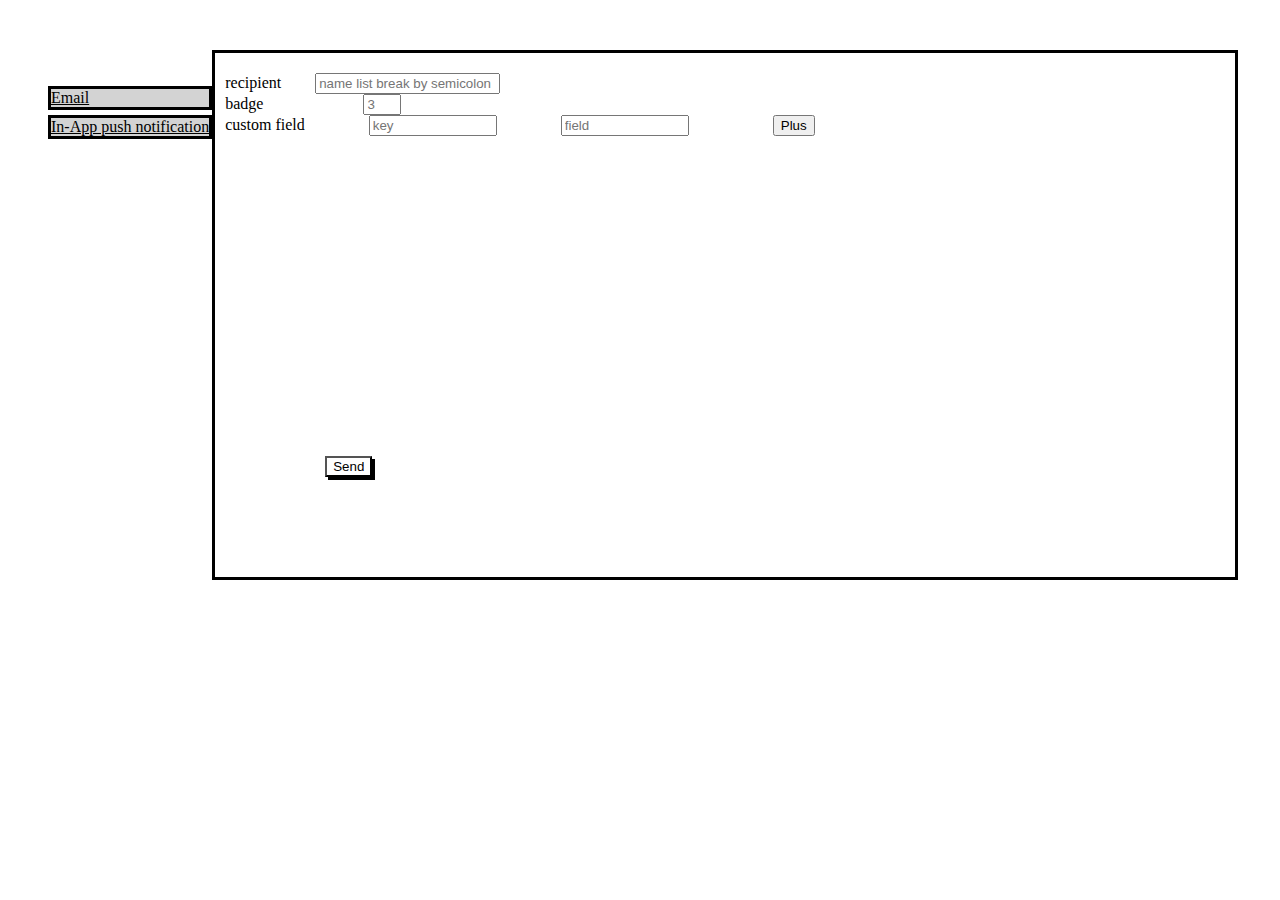
<file: index.html>
<!DOCTYPE html>
<html lang="en" ng-app="pushNotify">
<head>
    <title>My HTML File</title>
    <link rel="stylesheet" href="app_css/app.css">
    <script src="angular/angular.js"></script>
    <script src="angular/app.js"></script>
    <script src="angular/controllers.js"></script>
</head>
<body>
<div class="container-fluid">
    <div class="row-fluid">
        <div class="left">
            <ul>
                <li><a href="#" style="color: black">Email</a></li>
                <li><a href="#" style="color: black">In-App push notification</a></li>
            </ul>

        </div>
        <div class="pull-left">
            <form id="recipient" ng-controller="InfoTools" ng-submit="postForm()">
                recipient <span id="r_input"><input type="text"
                                                    placeholder="name list break by semicolon" name="recipient"
                                                    ng-model="formData.recipient"/></span>
                <br/>
                badge<input type="number" min="0" max="10" step="1" id="b_input"
                            name="badge" placeholder="3" ng-model="formData.badge"/>
                <br/>
                custom field
                <input type="text" placeholder="key" name="k" id="c_input1" ng-model="formData.k"/>
                <input type="text" placeholder="field" name="field" id="c_input2" ng-model="formData.field"/>
                <button id="plus_sign" type="button">Plus</button>
                <br/>
                <button type="submit" id="send">Send</button>
            </form>
        </div>
    </div>
</div>

</body>
</html>
</file>
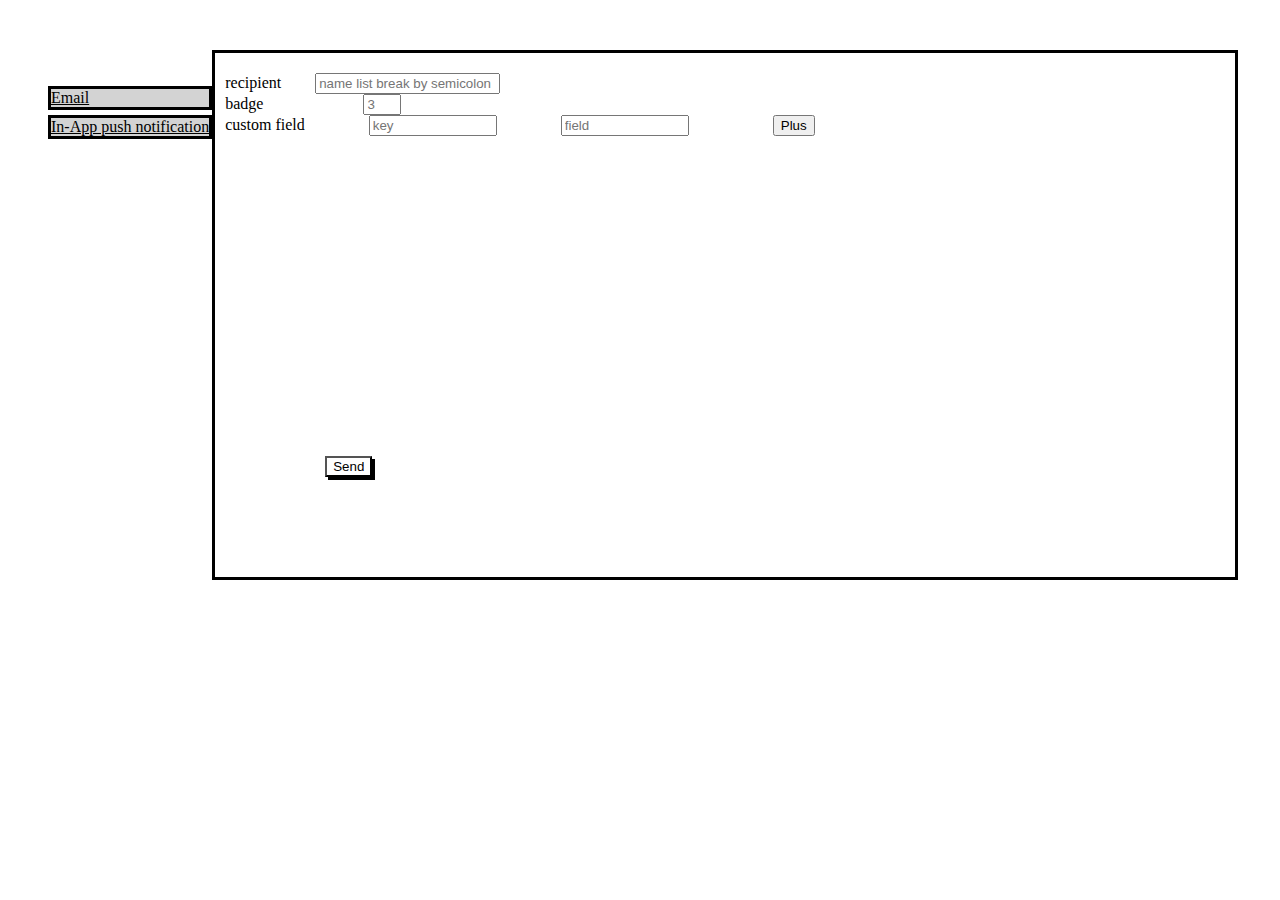
<file: app/index.html>
<!DOCTYPE html>
<html lang="en" ng-app="pushNotify">
<head>
    <title>My HTML File</title>
    <link rel="stylesheet" href="css/app.css">
    <script src="lib/angular.js"></script>
    <script src="js/app.js"></script>
    <script src="js/controllers.js"></script>
</head>
<body>
<div class="container-fluid">
    <div class="row-fluid">
        <div class="left">
            <ul>
                <li><a href="#" style="color: black">Email</a></li>
                <li><a href="#" style="color: black">In-App push notification</a></li>
            </ul>

        </div>
        <div class="pull-left">
            <form id="recipient" ng-controller="InfoTools" ng-submit="postForm()">
                recipient <span id="r_input"><input type="text"
                                                    placeholder="name list break by semicolon" name="recipient"
                                                    ng-model="formData.recipient"/></span>
                <br/>
                badge<input type="number" min="0" max="10" step="1" id="b_input"
                            name="badge" placeholder="3" ng-model="formData.badge"/>
                <br/>
                custom field
                <input type="text" placeholder="key" name="k" id="c_input1" ng-model="formData.k"/>
                <input type="text" placeholder="field" name="field" id="c_input2" ng-model="formData.field"/>
                <button id="plus_sign" type="button">Plus</button>
                <br/>
                <button type="submit" id="send">Send</button>
            </form>
        </div>
    </div>
</div>

</body>
</html>
</file>
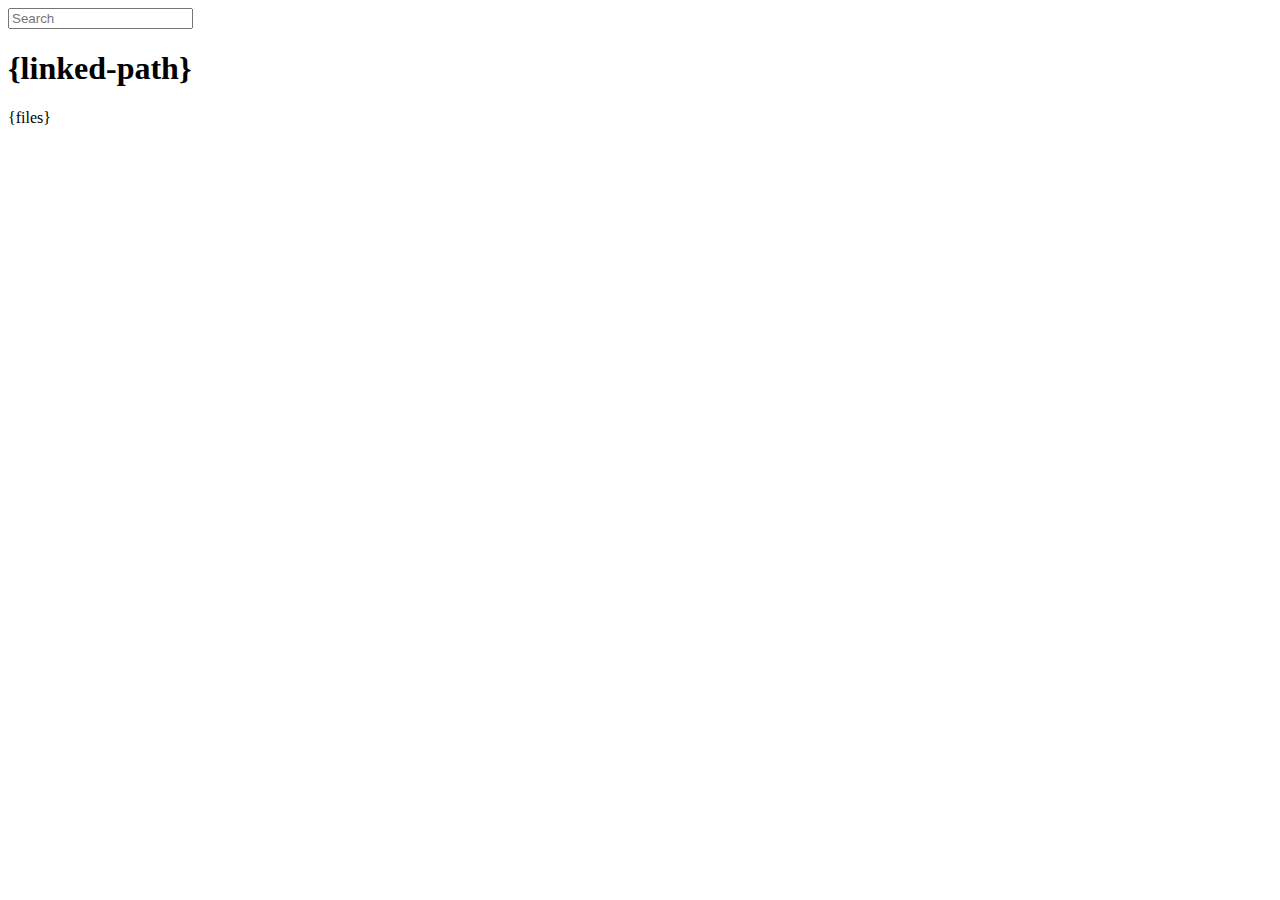
<file: Snaapiq/node_modules/express/node_modules/connect/lib/public/directory.html>
<!DOCTYPE html>
<html>
  <head>
    <meta charset='utf-8'> 
    <meta name="viewport" content="width=device-width, initial-scale=1.0, maximum-scale=1.0, user-scalable=no" />
    <title>listing directory {directory}</title>
    <style>{style}</style>
    <script>
      function $(id){
        var el = 'string' == typeof id
          ? document.getElementById(id)
          : id;

        el.on = function(event, fn){
          if ('content loaded' == event) {
            event = window.attachEvent ? "load" : "DOMContentLoaded";
          }
          el.addEventListener
            ? el.addEventListener(event, fn, false)
            : el.attachEvent("on" + event, fn);
        };

        el.all = function(selector){
          return $(el.querySelectorAll(selector));
        };

        el.each = function(fn){
          for (var i = 0, len = el.length; i < len; ++i) {
            fn($(el[i]), i);
          }
        };

        el.getClasses = function(){
          return this.getAttribute('class').split(/\s+/);
        };

        el.addClass = function(name){
          var classes = this.getAttribute('class');
          el.setAttribute('class', classes
            ? classes + ' ' + name
            : name);
        };

        el.removeClass = function(name){
          var classes = this.getClasses().filter(function(curr){
            return curr != name;
          });
          this.setAttribute('class', classes.join(' '));
        };

        return el;
      }

      function search() {
        var str = $('search').value
          , links = $('files').all('a');

        links.each(function(link){
          var text = link.textContent;

          if ('..' == text) return;
          if (str.length && ~text.indexOf(str)) {
            link.addClass('highlight');
          } else {
            link.removeClass('highlight');
          }
        });
      }

      $(window).on('content loaded', function(){
        $('search').on('keyup', search);
      });
    </script>
  </head>
  <body class="directory">
    <input id="search" type="text" placeholder="Search" autocomplete="off" />
    <div id="wrapper">
      <h1>{linked-path}</h1>
      {files}
    </div>
  </body>
</html>
</file>
<file: app_css/app.css>
.container-fluid {
    margin-top: 15px;
    margin-bottom: 50px;
}

ul {
    list-style-type: none;
}

li {
    border-style: solid;
    margin-top: 5px;
    background-color: lightgray;
}

.pull-left {
    border-style: solid;
    float: left;
    padding-right: 420px;
}


.left {
    margin-top: 20px;
    height: 120px;
    float: left;
}

#recipient {
    margin-left: 10px;
    margin-top: 20px;
}

#badge {
    margin-left: 10px;
}


#custom_field {
    margin-left: 10px;
}

#r_input {
    margin-left: 30px;
}

#b_input {
    margin-left: 100px;
    width: 30px;
}

#c_input1 {
    margin-left: 60px;
    width: 120px;
}

#c_input2 {
    margin-left: 60px;
    width: 120px;
}

#plus_sign {
    margin-left: 80px;

}

#send {
    margin-left: 100px;
    margin-bottom: 100px;
    margin-top: 320px;
    background-color: white;
    box-shadow: 3px 3px 0px 0px rgba(0,0,0,1);
}
</file>
<file: app/css/app.css>
.container-fluid {
    margin-top: 15px;
    margin-bottom: 50px;
}

ul {
    list-style-type: none;
}

li {
    border-style: solid;
    margin-top: 5px;
    background-color: lightgray;
}

.pull-left {
    border-style: solid;
    float: left;
    padding-right: 420px;
}


.left {
    margin-top: 20px;
    height: 120px;
    float: left;
}

#recipient {
    margin-left: 10px;
    margin-top: 20px;
}

#badge {
    margin-left: 10px;
}


#custom_field {
    margin-left: 10px;
}

#r_input {
    margin-left: 30px;
}

#b_input {
    margin-left: 100px;
    width: 30px;
}

#c_input1 {
    margin-left: 60px;
    width: 120px;
}

#c_input2 {
    margin-left: 60px;
    width: 120px;
}

#plus_sign {
    margin-left: 80px;

}

#send {
    margin-left: 100px;
    margin-bottom: 100px;
    margin-top: 320px;
    background-color: white;
    box-shadow: 3px 3px 0px 0px rgba(0,0,0,1);
}
</file>
